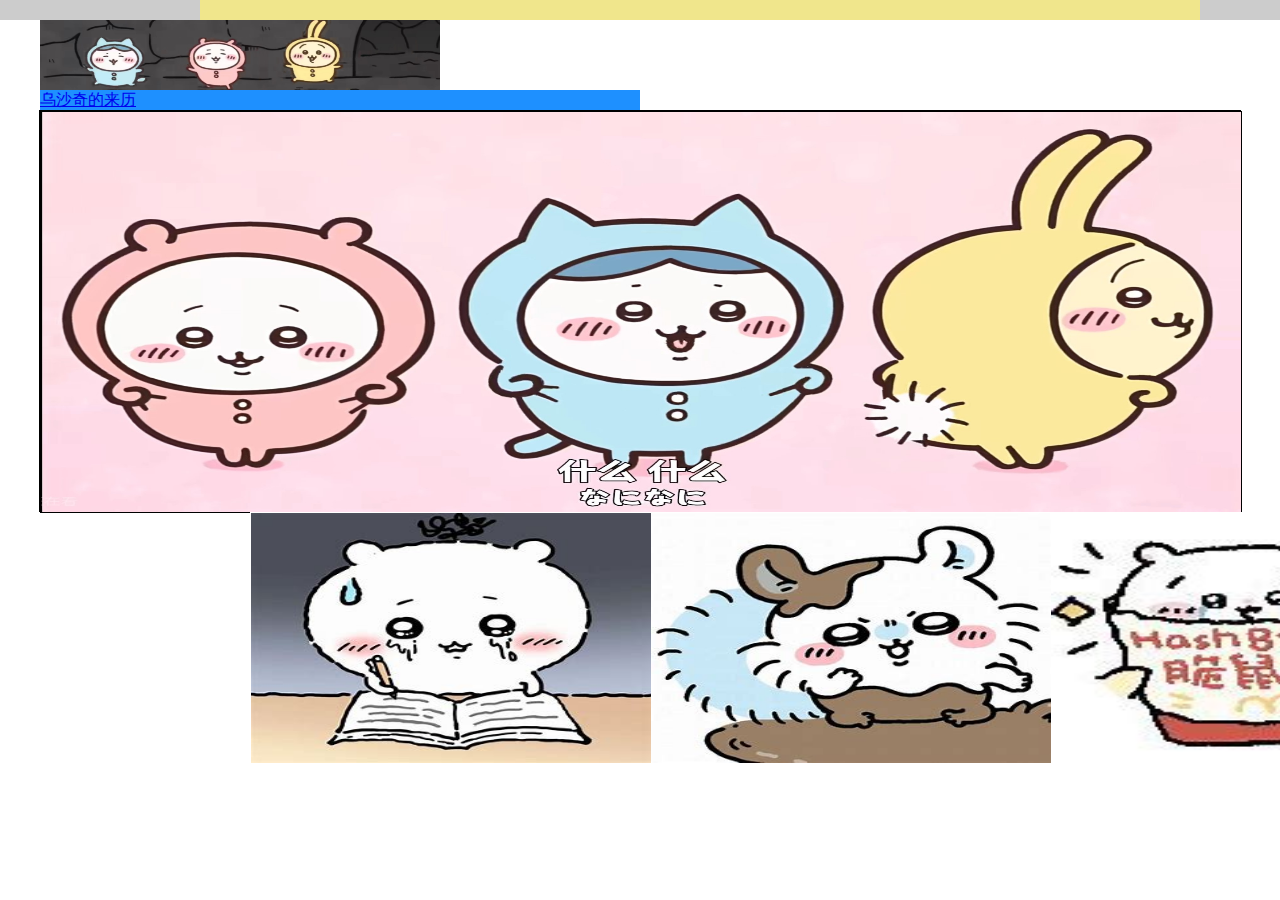
<file: wusaqi/index.html>
<!DOCTYPE html>
<html lang="en">
    <head>
        <meta charset="utf-8">
        <title>锐腾教育培育中心</title>
        <script>
        alert('乌沙奇提醒您这是chiikawa独家网站！');
        </script>
   
        <link rel="stylesheet" href="css/wusaqi.css"/>
</head>
<body>
    
        <div id="header">
            <div class="header">
                <div class="header_left"> </div>
                <div class="header_center"></div>
                <div class="header_right"> </div>
            </div>
        </div>
        <!-- <script>
            console.log('你好啊！');     
             </script>
             -->
        <div id="logo">
            <div class="logo_left">
                <img src="./img/10.jpg">
            </div>
            <div class="logo_right"></div>
        </div>
        <div id="nav">
            <div class="nav_left"><a href="history.html">小巴的来历</a></div>
            <div class="nav_center"><a href="history.html">乌沙奇的来历</a></div>
            <div class="nav_right"><a href="history.html">吉伊的来历</a></div>
        </div>
        <div id="content">
            <div class="center">
                <img src="./img/3.jpg">
            </div>
           
        </div>
        <div id="end">
            <div class="end_left">
                <img src="./img/12.jpg">
            </div>
            <div class="end_center">
                <img src="./img/13.jpg">
            </div>
            <div class="end_right">
                <img src="./img/14.jpg">
            </div>
        </div>
</body>
</html>
</file>
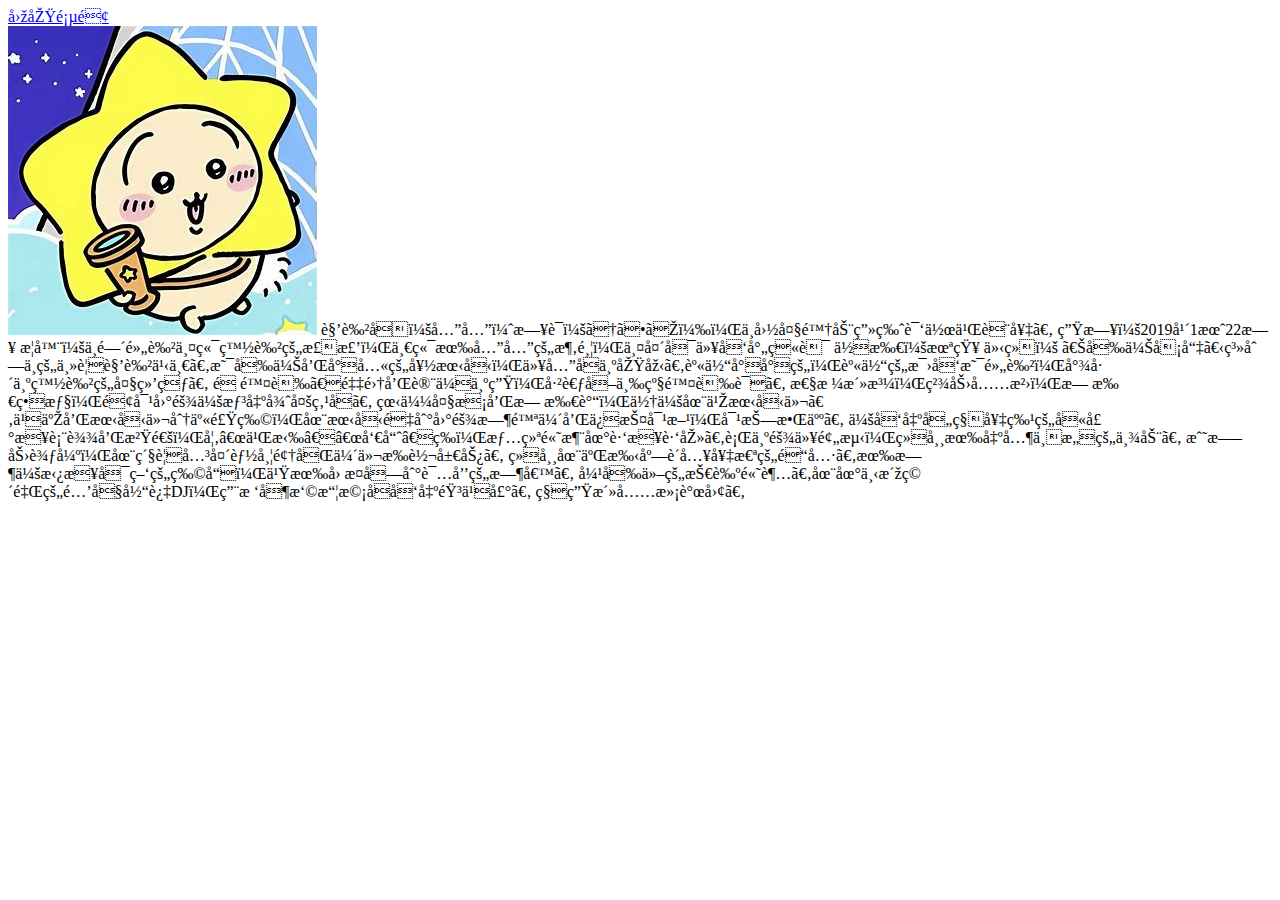
<file: wusaqi/history.html>
<!DOCTYPE html>
<html>
    <head>
        <meta charset="'utf-8">
        <title>郑建斌收藏页面</title>
        <script>
            alert('乌沙奇提醒您这是乌沙奇的领地，请您不要乱逛！！！！');
            </script>
    </head>
    <body>
        <a href="index.html">回原页面</a>
        <script>console.log('你好呀！')</script>
        <div>
            <img src="./img/15.jpg">
            <span>
                角色名：兔兔（日语：うさぎ），中国大陆动画版译作乌萨奇。
                
                生日：2019年1月22日
                
                武器：中间黄色两端白色的棍棒，一端有兔兔的涂鸦，两头可以发射火药
                
                住所：未知
                
                介绍：
                
                《吉伊卡哇》系列中的主要角色之一。是吉伊和小八的好朋友，以兔子为原型。身体小小的，身体的毛发是黄色，尾巴为白色的大绒球。
                
                靠除草、采集和讨伐为生，已考取三级除草证。
                
                性格活泼，精力充沛，无所畏惧，面对困难会想出很多点子。
                
                看似大条和无所谓，但会在乎朋友们。乐于和朋友们分享食物，在朋友遇到困难时陪伴和保护对方，对抗敌人。
                
                会发出各种奇特的叫声来表达和沟通，如“乌拉”“呀哈”等，情绪高涨地跑来跑去。行为难以预测，经常有出其不意的举动。
                
                战斗力较强，在紧要关头能带领同伴们扭转局势。
                
                经常在二手店购入奇怪的道具。有时会拿来可疑的物品，也有因此受到诅咒的时候。
                
                弹吉他的技艺高超。在地下洞穴里的酒吧当过DJ，用树叶摩擦橡子发出音乐声。
                
                私生活充满谜团。</span>
                
                <!-- <img src="./img/16.jpg">
                
                <span>吉伊卡哇（日：ちいかわ，英：Chiikawa），是同名漫画《吉伊卡哇（Chiikawa）》及衍生作品中的角色，形象为一只仓鼠，也是作品的主角，出自日本漫画家NAGANO笔下 [2]。日文缩写是又小又可爱的意思。
                    作为主角，台词基本上由简单的音节构成。虽然爱哭但在关键的时刻非常勇敢坚强，运气很好，现在住在抽奖中的白色房子里，武器是粉色的刺叉。 [1]
                    </span>
  -->
            
        </div>
    </body>
</html>
</file>
<file: wusaqi/css/wusaqi.css>
body,img,u1,li{
    padding:0px;
    margin:0px;
}
#header{
    width:100%;
    height:20px;
    /* border:1px solid red; */
    border-bottom:0px solid #ccc
}
.header{
    width:1400px;
    height:20px;
    border:0px solid red;
    margin:0px auto;
}
.header_left{
    width:200px;
    height:20px;
    background-color:#ccc;
    float:left;
}
.header_center{
    width:1000px;
    height:20px;
    background-color: khaki;
    float:left;
}
.header_right{
    width:200px;
    height:20px;
    /* border:0px solid orange; */
    background-color:#ccc;
    float:right;
}
#logo{
    width:1200px;
    height:70px;
    border:0px solid gold;
    margin:0px auto;
}
.logo_left{
    width:300px;
    height:70px;
    /* border:1px solid chartreuse;
    float:left; */
    position:relative;
}
.logo_left>img{
    width:400px;
    height:70px;
    position:absolute;
    left:0;

}
.logo_right{
    width:300px;
    height:70px;
    border:0px solid black;
    float:right;
}
#nav{
    width:1200px;
    height:20px;
    /* border:1px solid blue; */
    margin:0px auto;
    position:relative
}
.nav_left{
    width:400px;
    height:20px;
    /* border:1px solid crimson; */
    background-color:dodgerblue;
    float:left;
    position: absolute;
}
.nav_center{
    width:600px;
    height:20px;
    /* border:1px solid khaki; */
    background-color: dodgerblue;
    float:left;
    position: absolute;
}
/* .nav_right{
    width:300px;
    height:20px;
    border:1px solid yellowgreen;
    background-color:dodgerblue;
    float:right;
} */
#content{
    width:1200px;
    height:400px;
    border:1px solid;
    margin:0px auto;
}
.center{
    width:1200px;
    height:400px;
    border:1px solid;
    position:relative;
}
.center>img{
    width:1200px;
    height:400px;
    position:absolute;
}
#end{
    width:1200px;
    height:300px;
   border:1px solid white;
   margin:0px auto;
   left:250px;
   position: absolute;
}
.end_left{
    width:400px;
    height:300px;
    /* background-color: blue; */
    float:left;
    position: relative;

}
.end_left>img{
    width:400px;
    height:250px;
}
.end_center{
    width:400px;
    height:300px;
    /* background-color: greenyellow; */
    float:left;
    position: relative;

}
.end_center>img{
    width:400px;
    height:250px;
}
.end_right{
    width:400px;
    height:300px;
    /* background-color: crimson; */
    float:right;
    position: relative;
}
.end_right>img{
    width:400px;
    height:250px;
}
</file>
